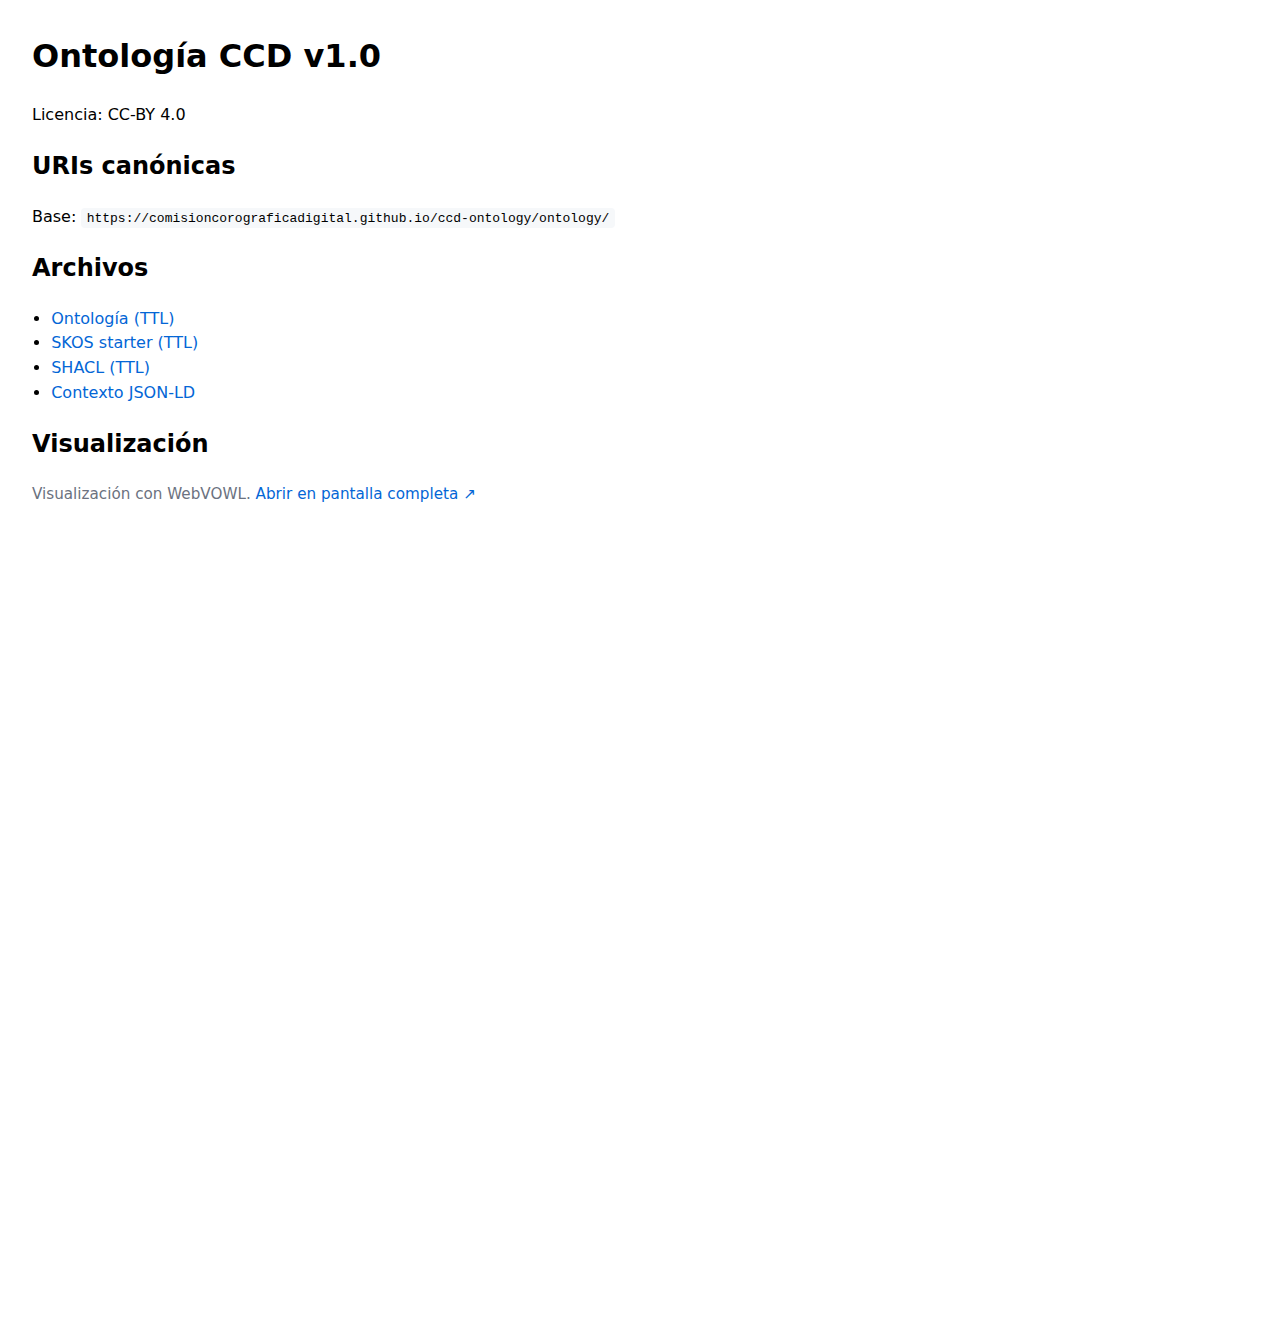
<file: index.html>
<!doctype html>
<html lang="es">
<head>
  <meta charset="utf-8" />
  <meta name="viewport" content="width=device-width, initial-scale=1" />
  <title>Ontología CCD v1.0 — Documentación</title>
  <style>
    body{font-family:system-ui,Segoe UI,Roboto,Arial;line-height:1.55;margin:2rem;max-width:900px}
    code,pre{background:#f6f8fa;padding:.2em .4em;border-radius:4px}
    a{color:#0366d6;text-decoration:none} a:hover{text-decoration:underline}
    ul{padding-left:1.2rem}
    iframe{width:100%;height:560px;border:1px solid #e5e7eb;border-radius:8px}
    .muted{color:#6b7280;font-size:.95rem}
  </style>
</head>
<body>
  <h1>Ontología CCD v1.0</h1>
  <p>Licencia: CC-BY 4.0</p>

  <h2>URIs canónicas</h2>
  <p>Base: <code>https://comisioncorograficadigital.github.io/ccd-ontology/ontology/</code></p>

  <h2>Archivos</h2>
  <ul>
    <li><a href="ontology/ccd-ontology-v1.ttl" rel="noopener">Ontología (TTL)</a></li>
    <li><a href="vocabularies/cctop-skos-starter.ttl" rel="noopener">SKOS starter (TTL)</a></li>
    <li><a href="validation/ccd-shapes.ttl" rel="noopener">SHACL (TTL)</a></li>
    <li><a href="export/ccd-context.jsonld" rel="noopener">Contexto JSON-LD</a></li>
  </ul>

  <!-- NUEVO: publicación técnica con visor -->
<h2>Visualización</h2>
<p class="muted">
  Visualización con WebVOWL. 
  <a href="https://service.tib.eu/webvowl/#iri=https://comisioncorograficadigital.github.io/ccd-ontology/ontology/ccd-ontology-v1.ttl" target="_blank" rel="noopener">
    Abrir en pantalla completa ↗
  </a>
</p>

<iframe
  src="https://service.tib.eu/webvowl/#iri=https://comisioncorograficadigital.github.io/ccd-ontology/ontology/ccd-ontology-v1.ttl"
  style="width:100%; height:85vh; border:0;"
  loading="lazy"
  allow="fullscreen">
</iframe>





  <!-- OPCIONAL: sección de templates Omeka S -->
  <!-- Descomenta si vas a publicar los JSON
  <h2>Resource Templates (Omeka S)</h2>
  <ul>
    <li><a href="ontology/templates/Articulo_de_revista.json">Articulo_de_revista.json</a></li>
    <li><a href="ontology/templates/Correspondencia.json">Correspondencia.json</a></li>
    <li><a href="ontology/templates/Imagen.json">Imagen.json</a></li>
    <li><a href="ontology/templates/Libro.json">Libro.json</a></li>
    <li><a href="ontology/templates/Manuscrito.json">Manuscrito.json</a></li>
    <li><a href="ontology/templates/Mapas.json">Mapas.json</a></li>
    <li><a href="ontology/templates/Material_de_prensa.json">Material_de_prensa.json</a></li>
    <li><a href="ontology/templates/Seccion_de_libro.json">Seccion_de_libro.json</a></li>
  </ul>
  -->

</body>
</html>
</file>
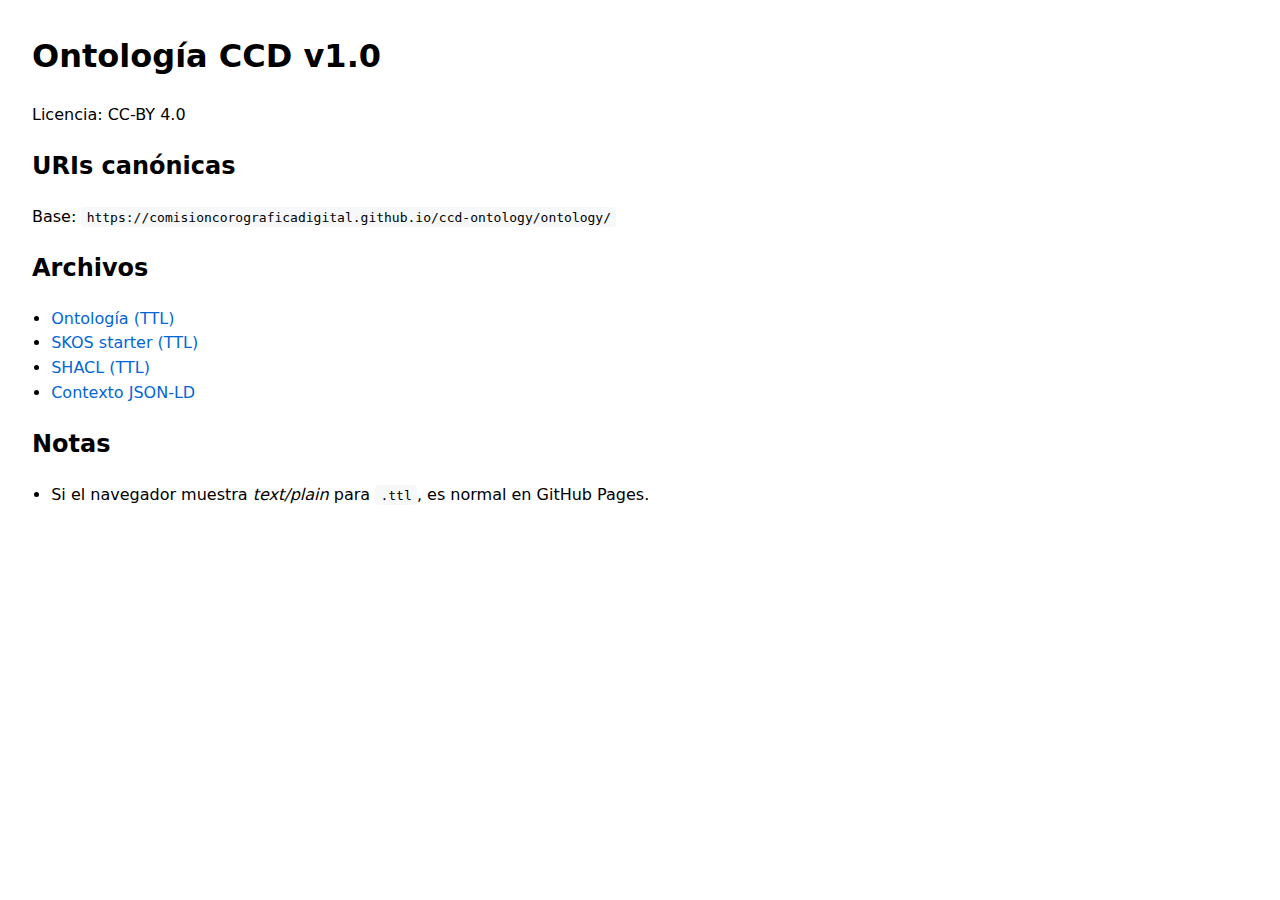
<file: docs/index.html>
<!doctype html>
<html lang="es">
<head>
  <meta charset="utf-8" />
  <meta name="viewport" content="width=device-width, initial-scale=1" />
  <title>Ontología CCD v1.0 — Documentación</title>
  <style>
    body{font-family:system-ui,Segoe UI,Roboto,Arial;line-height:1.55;margin:2rem;max-width:900px}
    code,pre{background:#f6f8fa;padding:.2em .4em;border-radius:4px}
    a{color:#0366d6;text-decoration:none} a:hover{text-decoration:underline}
    ul{padding-left:1.2rem}
  </style>
</head>
<body>
  <h1>Ontología CCD v1.0</h1>
  <p>Licencia: CC-BY 4.0</p>

  <h2>URIs canónicas</h2>
  <p>Base: <code>https://comisioncorograficadigital.github.io/ccd-ontology/ontology/</code></p>

  <h2>Archivos</h2>
  <ul>
    <li><a href="ontology/ccd-ontology-v1.ttl" rel="noopener">Ontología (TTL)</a></li>
    <li><a href="vocabularies/cctop-skos-starter.ttl" rel="noopener">SKOS starter (TTL)</a></li>
    <li><a href="validation/ccd-shapes.ttl" rel="noopener">SHACL (TTL)</a></li>
    <li><a href="export/ccd-context.jsonld" rel="noopener">Contexto JSON-LD</a></li>
  </ul>

  <h2>Notas</h2>
  <ul>
    <li>Si el navegador muestra <em>text/plain</em> para <code>.ttl</code>, es normal en GitHub Pages.</li>
  </ul>
</body>
</html>
</file>
